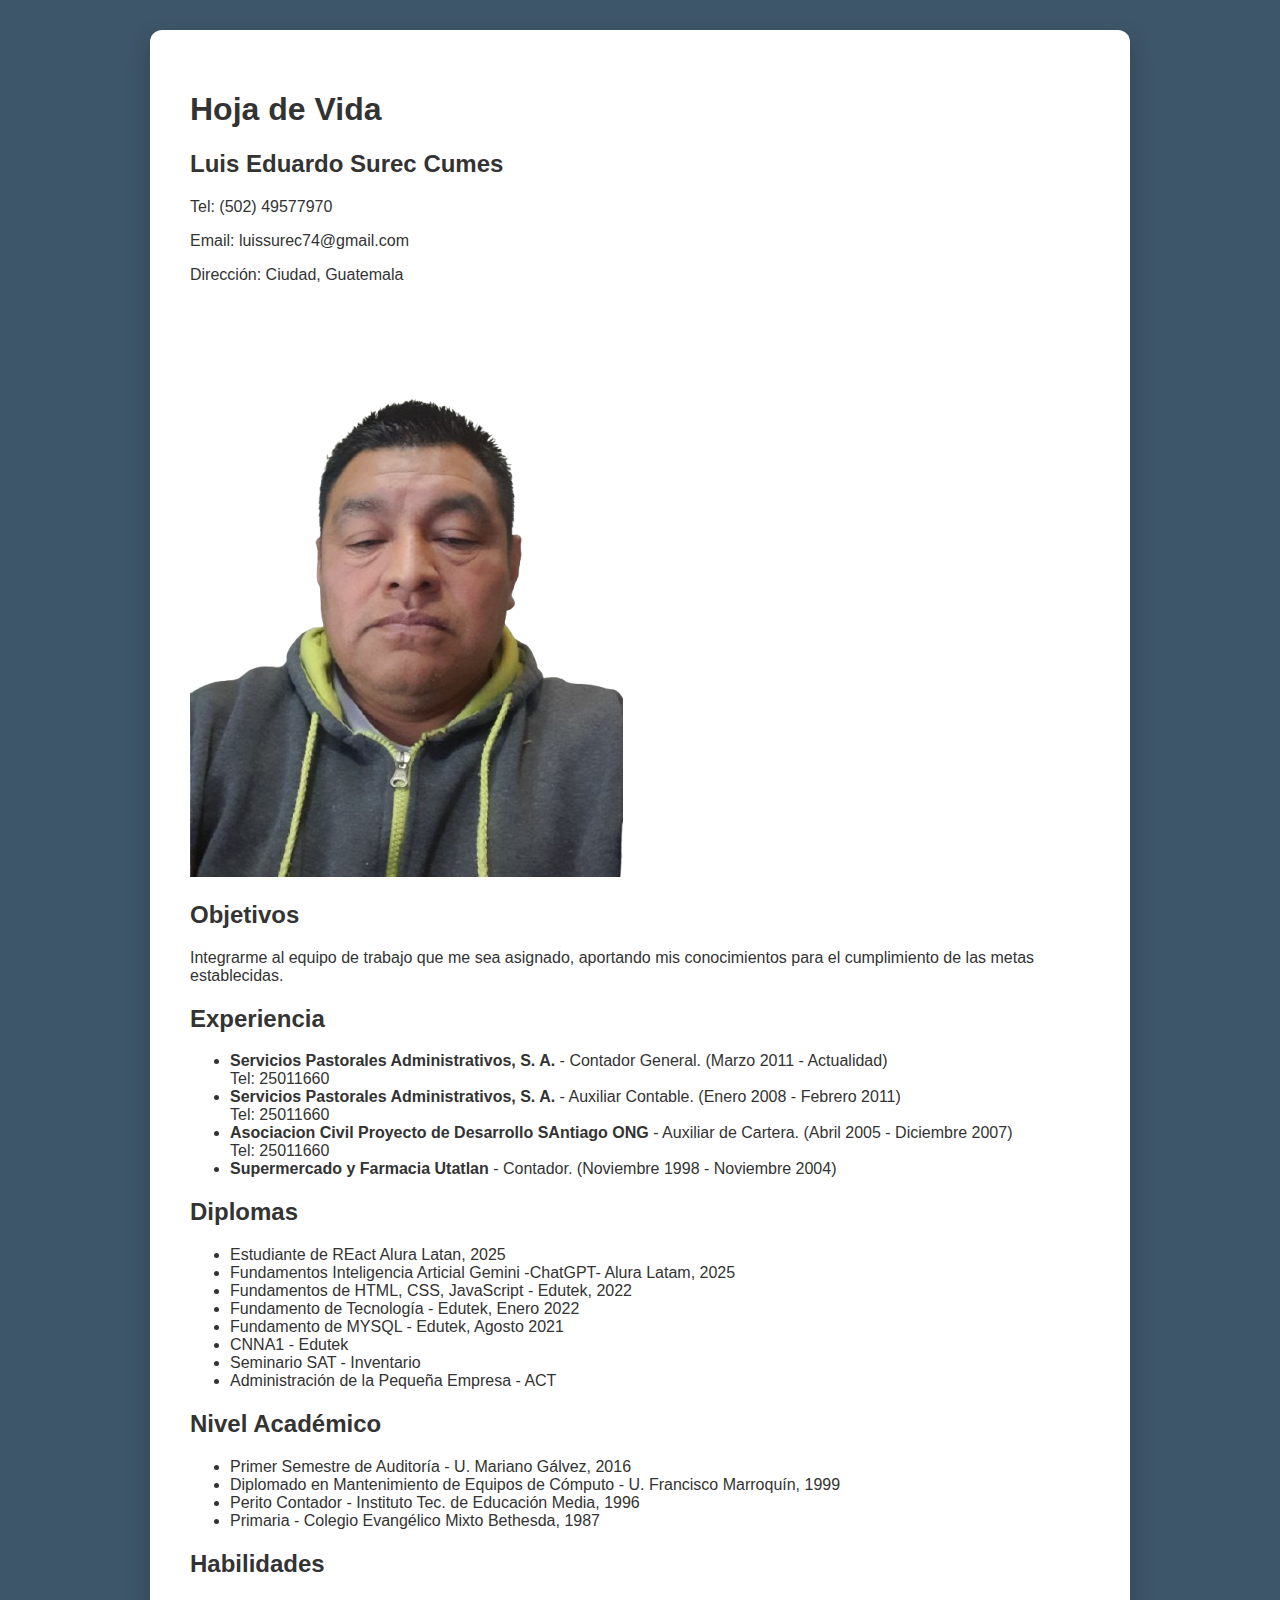
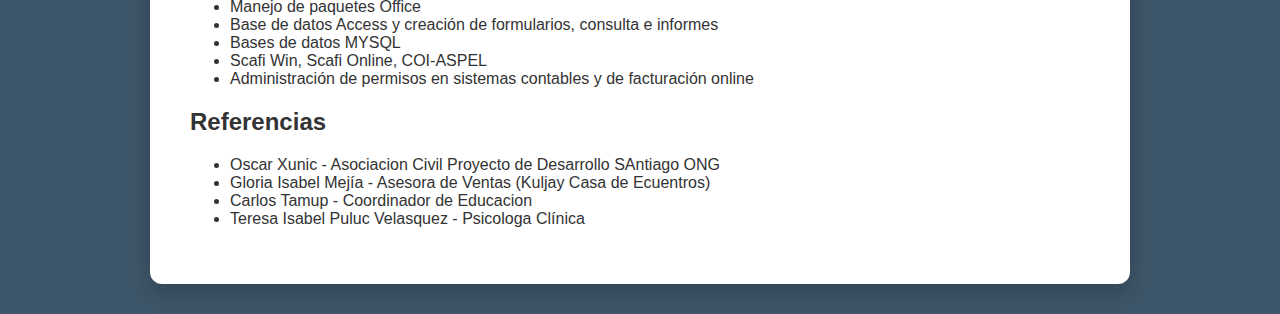
<file: index.html>
<!DOCTYPE html>
<html lang="es">
<head>
    <meta charset="UTF-8">
    <meta name="viewport" content="width=device-width, initial-scale=1.0">
    <title>Hoja de Vida</title>
    <!-- Enlace al archivo CSS -->
    <link rel="stylesheet" href="css/style.css">
    
</head>
<body>
    <div class="contenedor">

        <h1>Hoja de Vida</h1>

        <header class="encabezado">
            <div class="encabezado-contenido">
                <div class="info-personal">
                    <h2>Luis Eduardo Surec Cumes</h2>
                    <p>Tel: (502) 49577970</p>
                    <p>Email: luissurec74@gmail.com</p>
                    <p>Dirección: Ciudad, Guatemala</p>
                </div>
                <div class="imagen-perfil">
                    <!-- Usando un placeholder para la imagen de perfil -->
                    <img src="img/fotoWicho.png" alt="Foto de perfil">
                </div>
            </div>
        </header>

        <section>
            <h2>Objetivos</h2>
            <p>Integrarme al equipo de trabajo que me sea asignado, aportando mis conocimientos para el cumplimiento de las metas establecidas.</p>
        </section>

        <section>
            <h2>Experiencia</h2>
            <ul>
                <li><strong>Servicios Pastorales Administrativos, S. A.</strong> - Contador General. (Marzo 2011 - Actualidad) <br>Tel: 25011660</li>
                <li><strong>Servicios Pastorales Administrativos, S. A.</strong> - Auxiliar Contable. (Enero 2008 - Febrero 2011) <br>Tel: 25011660</li>
                <li><strong>Asociacion Civil Proyecto de Desarrollo SAntiago ONG</strong> - Auxiliar de Cartera. (Abril 2005 - Diciembre 2007) <br>Tel: 25011660</li>
                <li><strong>Supermercado y Farmacia Utatlan</strong> - Contador. (Noviembre 1998 - Noviembre 2004)</li>
            </ul>
        </section>

        <section>
            <h2>Diplomas</h2>
            <ul>
                <li>Estudiante de REact Alura Latan, 2025</li>
                <li>Fundamentos Inteligencia Articial Gemini -ChatGPT- Alura Latam, 2025</li>
                <li>Fundamentos de HTML, CSS, JavaScript - Edutek, 2022</li>
                <li>Fundamento de Tecnología - Edutek, Enero 2022</li>
                <li>Fundamento de MYSQL - Edutek, Agosto 2021</li>
                <li>CNNA1 - Edutek</li>
                <li>Seminario SAT - Inventario</li>
                <li>Administración de la Pequeña Empresa - ACT</li>
            </ul>
        </section>

        <section>
            <h2>Nivel Académico</h2>
            <ul>
                <li>Primer Semestre de Auditoría - U. Mariano Gálvez, 2016</li>
                <li>Diplomado en Mantenimiento de Equipos de Cómputo - U. Francisco Marroquín, 1999</li>
                <li>Perito Contador - Instituto Tec. de Educación Media, 1996</li>
                <li>Primaria - Colegio Evangélico Mixto Bethesda, 1987</li>
            </ul>
        </section>

        <section>
            <h2>Habilidades</h2>
            <ul>
                <li>Manejo de paquetes Office</li>
                <li>Base de datos Access y creación de formularios, consulta  e informes</li>
                <li>Bases de datos MYSQL</li>
                <li>Scafi Win, Scafi Online, COI-ASPEL</li>
                <li>Administración de permisos en sistemas contables y de facturación online</li>
            </ul>
        </section>

        <section>
            <h2>Referencias</h2>
            <ul>
                <li>Oscar Xunic - Asociacion Civil Proyecto de Desarrollo SAntiago ONG </li>
                <li>Gloria Isabel Mejía - Asesora de Ventas (Kuljay Casa de Ecuentros)</li>
                <li>Carlos Tamup - Coordinador de Educacion</li>
                <li>Teresa Isabel Puluc Velasquez - Psicologa Clínica</li>
            </ul>
        </section>



    </div>

</body>
</html>
</file>
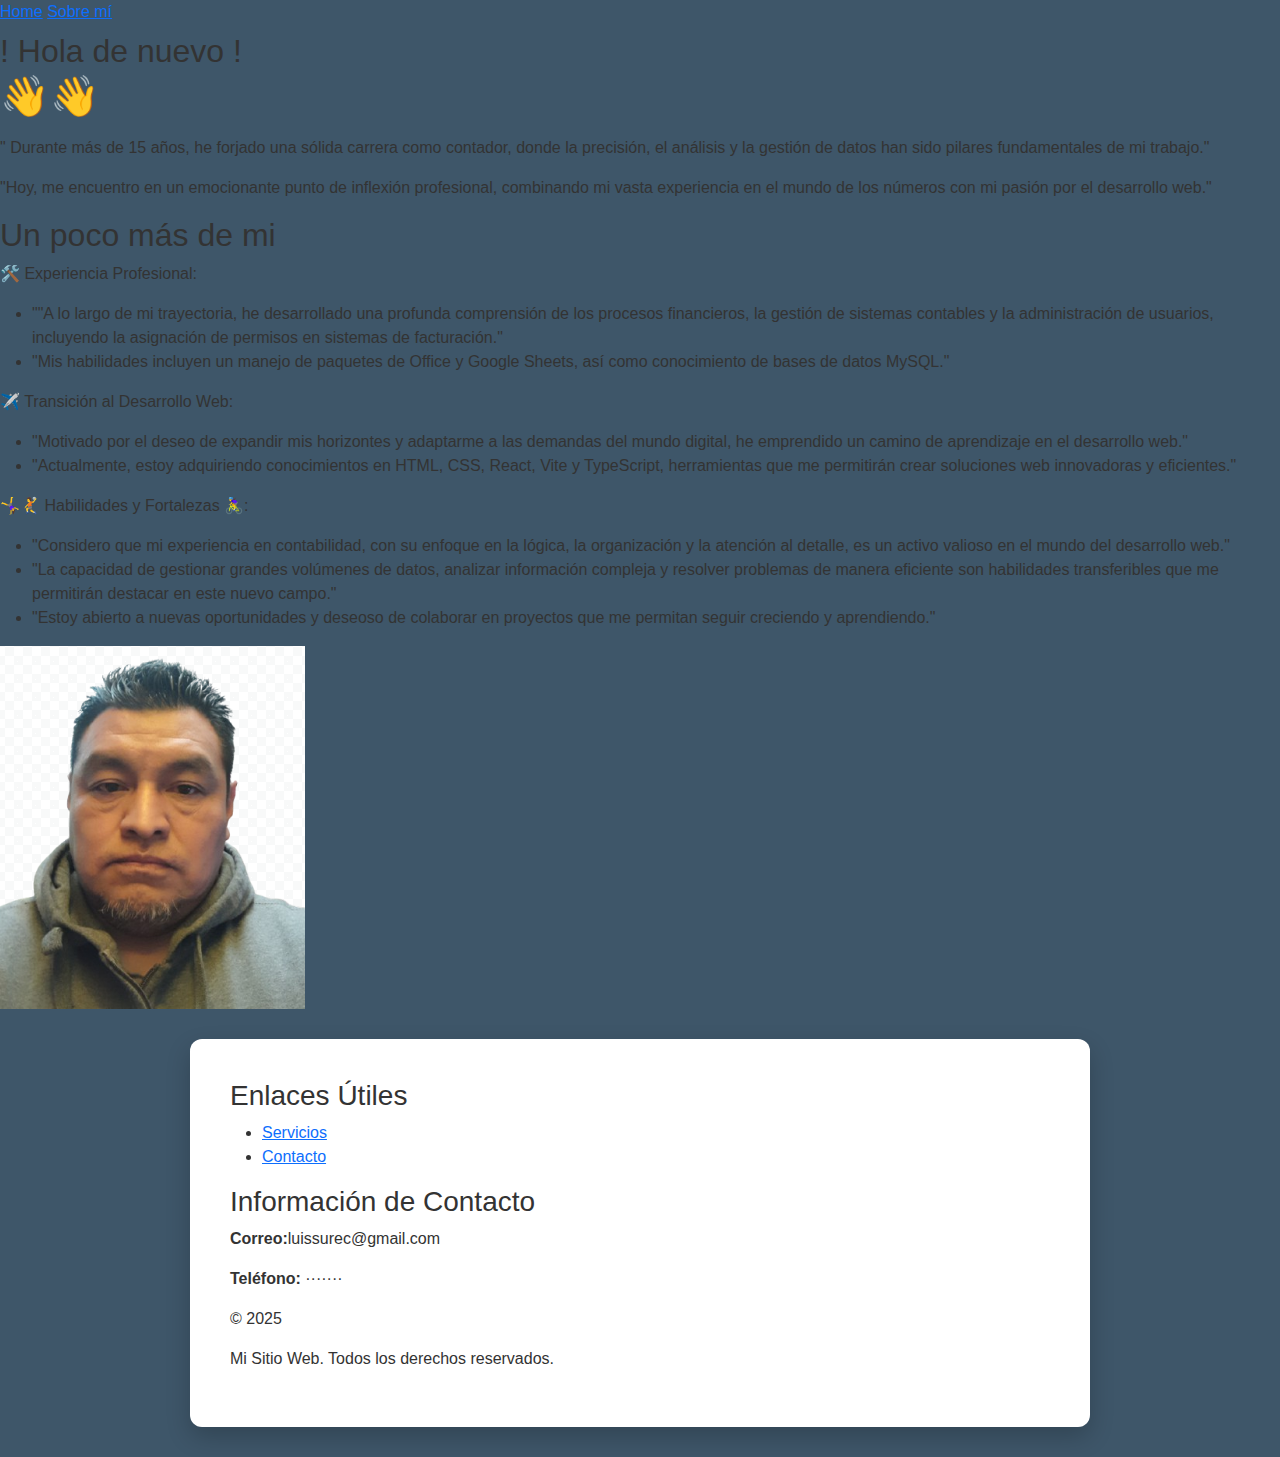
<file: pages/about.html>
<!DOCTYPE html>
<html lang="es">
  <head>
    <meta charset="UTF-8">
    <meta name="viewport" content="width=device-width, initial-scale=1.0">

    <link
      href="https://cdn.jsdelivr.net/npm/bootstrap@5.3.3/dist/css/bootstrap.min.css"
      rel="stylesheet"
      integrity="sha384-QWTKZyjpPEjISv5WaRU9OFeRpok6YctnYmDr5pNlyT2bRjXh0JMhjY6hW+ALEwIH"
      crossorigin="anonymous">

    <link rel="shortcut icon" href="../img/seg.png" type="image/x-icon">
    <link rel="stylesheet" href="/css/style.css">
    <title>Mi Pagina</title>
  </head>
  <body>

    <header class="header">
      <nav class="header__menu">
        <a class="header__menu__link" href="/index.html">Home</a>
        <a class="header__menu__link" href="/pages/about.html">Sobre
          mí</a>
      </nav>
    </header>
    <main class="presentacion">
      <section class="presentacion__contenido">

        <h2 class="presentacion__contenido__titulo">
          <span> ! Hola de nuevo ! </span> <strong class="titulo-destaque">
            <p>👋👋</p>
          </strong></h2>
        <p
          class="presentacion__contenido__titulo__texto">" Durante más
          de 15 años, he forjado una sólida carrera como contador, donde la
          precisión, el análisis
          y la gestión de datos han sido pilares fundamentales de mi trabajo."
        </p>

        <p class="presentacion__contenido__titulo__texto">"Hoy, me encuentro en
          un emocionante punto de inflexión
          profesional, combinando mi vasta experiencia en el mundo de los
          números con mi pasión por el desarrollo web."
        </p>

        <div class="presentacion__enlace ">

          <h2 class="presentacion__enlace__subtitutlo"> Un poco más de mi</h2>

          <p class="presentacion__enlace__link"> 🛠️ Experiencia Profesional:
            <ul>
              <li>""A lo largo de mi trayectoria, he desarrollado una profunda comprensión de los procesos financieros, la gestión de sistemas contables y la administración de usuarios, incluyendo la asignación de permisos en sistemas de facturación."</li>
              <li>"Mis habilidades incluyen un manejo de paquetes de Office y Google Sheets, así como  conocimiento de bases de datos MySQL."</li>

            </ul>
          </p>

          <p class="presentacion__enlace__link"> ✈️ Transición al Desarrollo
            Web:
            <ul>
              <li>"Motivado por el deseo de expandir mis horizontes y adaptarme a las demandas del mundo digital, he emprendido un camino de aprendizaje en el desarrollo web."</li>
              <li>"Actualmente, estoy adquiriendo conocimientos en HTML, CSS, React, Vite y TypeScript, herramientas que me permitirán crear soluciones web innovadoras y eficientes."</li>

            </ul>

            <p class="presentacion__enlace__link">🤸‍♀️🤾 Habilidades y
              Fortalezas 🚴‍♀️:
              <ul>
                <li>"Considero que mi experiencia en contabilidad, con su enfoque en la lógica, la organización y la atención al detalle, es un activo valioso en el mundo del desarrollo web."</li>
                <li>"La capacidad de gestionar grandes volúmenes de datos, analizar información compleja y resolver problemas de manera eficiente son habilidades transferibles que me permitirán destacar en este nuevo campo."</li>
                <li>"Estoy abierto a nuevas oportunidades y deseoso de colaborar en proyectos que me permitan seguir creciendo y aprendiendo."</li>
              </ul>

            </p>

          </div>

        </section>

        <img class="imgPerfil" src="/img/imgP.jpg"
          alt="Foto de Luis Surec desarrolando un proyecto">

      </main>

      <footer>
        <footer class="footer">
          <div class="contenedor">
            <div>
              <h3>Enlaces Útiles</h3>
              <ul>
                <li><a href="#">Servicios</a></li>
                <li><a href="#">Contacto</a></li>
              </ul>
            </div>

            <div>
              <h3>Información de Contacto</h3>
              <p><strong>Correo:</strong>luissurec@gmail.com</p>
              <p><strong>Teléfono:</strong> ·······</p>
            </div>

            <div>
              <p>&copy; 2025</p>
              <p>Mi Sitio Web. Todos los derechos reservados.</p>
            </div>

          </div>
        </footer>
        <script
          src="https://cdn.jsdelivr.net/npm/bootstrap@5.3.3/dist/js/bootstrap.bundle.min.js"
          integrity="sha384-YvpcrYf0tY3lHB60NNkmXc5s9fDVZLESaAA55NDzOxhy9GkcIdslK1eN7N6jIeHz"
          crossorigin="anonymous"></script>
      </body>

    </html>
</file>
<file: css/style.css>
/* Variables para facilitar cambios de color */
:root {
    --primario: #2c3e50;
    --acento: #3498db;
    --fondo: #3e5669;
    --blanco: #ffffff;
    --texto: #333;
}

body {
    font-family: 'Segoe UI', Arial, sans-serif;
    background-color: var(--fondo);
    margin: 0;
    color: var(--texto);
}

.contenedor {
    max-width: 900px;
    margin: 30px auto;
    background-color: var(--blanco);
    padding: 40px;
    border-radius: 12px;
    box-shadow: 0 10px 25px rgba(0,0,0,0.2);
}

/* Navegación */
.nav-header {
    background-color: var(--primario);
    padding: 15px 0;
}

.contenedor-nav {
    max-width: 900px;
    margin: 0 auto;
    display: flex;
    gap: 20px;
    padding: 0 40px;
}

.nav-link {
    color: var(--blanco);
    text-decoration: none;
    font-weight: bold;
    padding: 5px 10px;
    border-bottom: 2px solid transparent;
}

.nav-link.activo, .nav-link:hover {
    border-bottom: 2px solid var(--acento);
}

/* Sección Presentación */
.perfil-seccion {
    display: flex;
    align-items: center;
    gap: 30px;
    margin-bottom: 40px;
}

.titulo-destaque {
    font-size: 2.5rem;
    color: var(--primario);
}

.imagen-destacada img {
    width: 200px;
    height: 200px;
    border-radius: 50%;
    object-fit: cover;
    border: 5px solid #f0f0f0;
    box-shadow: 0 5px 15px rgba(0,0,0,0.1);
}

/* Tarjetas de Habilidades */
.grid-detalles {
    display: grid;
    grid-template-columns: 1fr 1fr;
    gap: 20px;
    margin-top: 20px;
}

.tarjeta {
    padding: 20px;
    background-color: #f9f9f9;
    border-left: 5px solid var(--acento);
    border-radius: 4px;
}

/* Footer */
.pie-pagina {
    text-align: center;
    padding: 30px;
    color: var(--blanco);
    font-size: 0.9rem;
}

/* Ajustes para dispositivos móviles */
@media (max-width: 768px) {
    .perfil-seccion, .grid-detalles {
        flex-direction: column;
        grid-template-columns: 1fr;
        text-align: center;
    }
}
</file>
